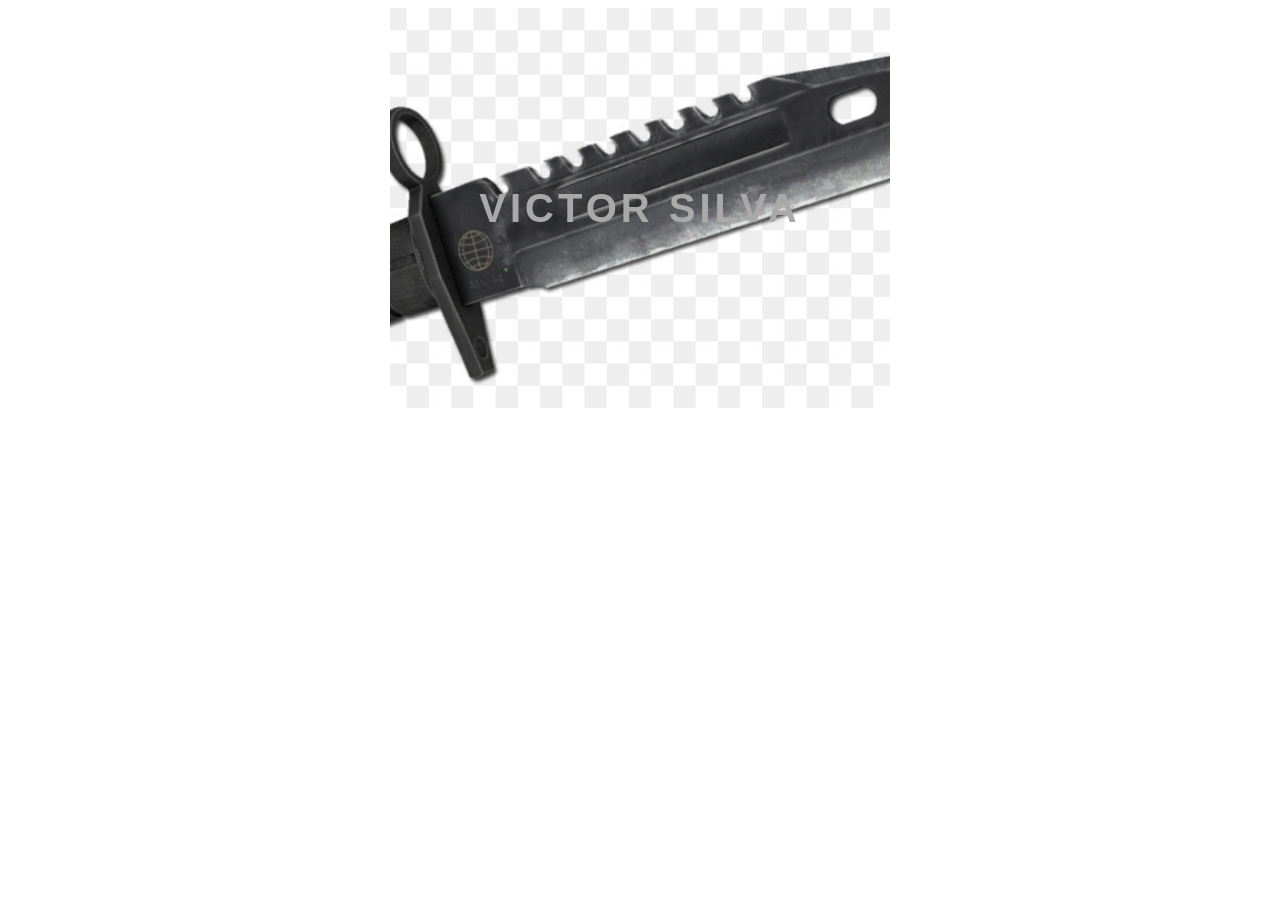
<file: css1/index.html>
<!DOCTYPE html>
<html lang="pt-BR">
    <header>
        <meta charset="UTF-8">
        <meta name="viewport" content="width-device-width initial-scale=1.0">
        <link rel="stylesheet" href="style.css">
        <title>.: Victor Silva Portfólio :.</title>
    </header>
    <body>
        <div class="container">
            <div class="card">
                <div class="card-wrapper">
                    <h2>Victor Silva</h2>
                    <p>Veja meus projetos no GitHub</p>
                </div>
            </div>
        </div>
    </body>
</html>
</file>
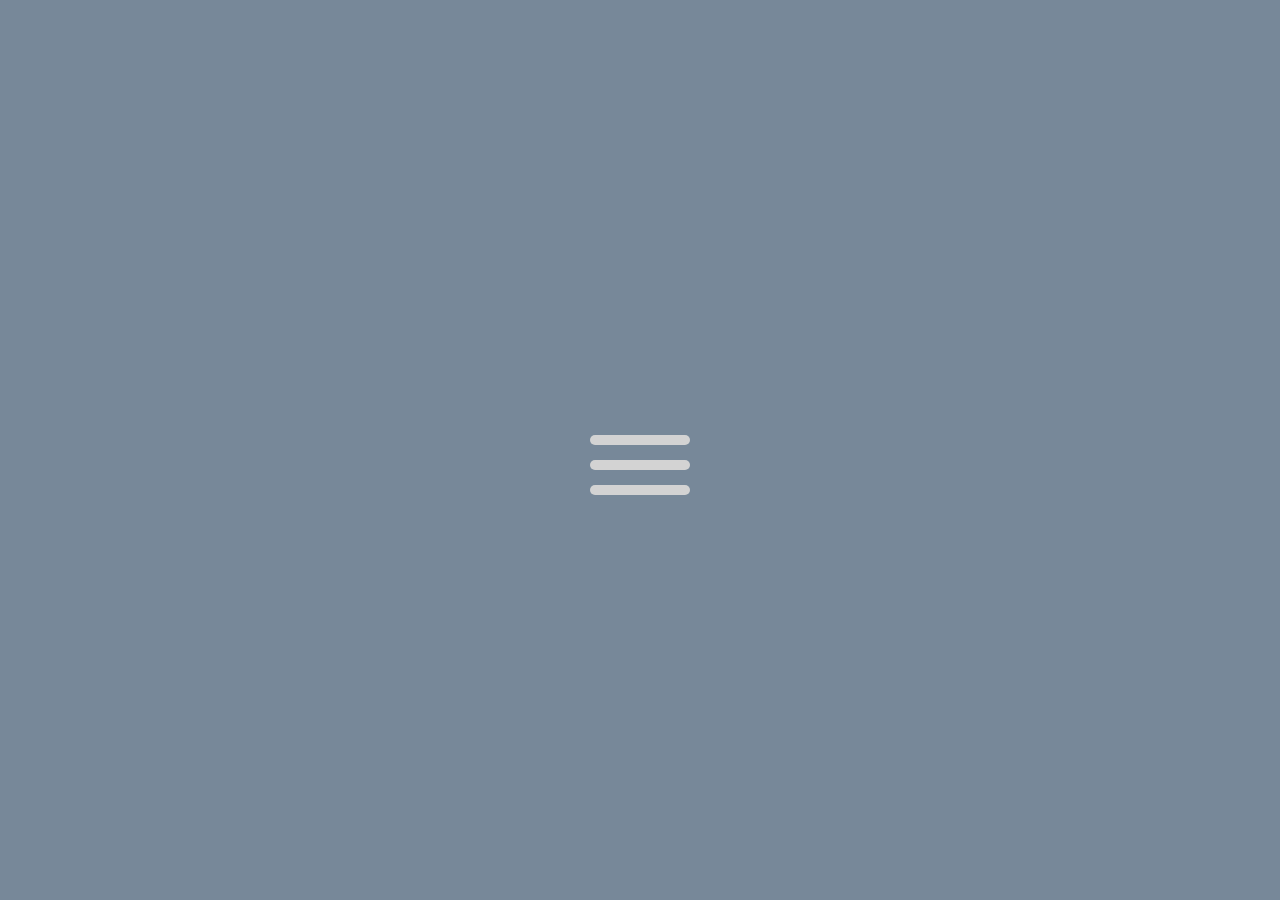
<file: css2/index.html>
<!DOCTYPE html>
<html lang="pt-BR">
    <head>
        <meta charset="UTF-8">
        <link href="style.css" rel="stylesheet">
        <title>CSS aula 2</title>
    </head>
    <body>
        <div class="wrapper">
            <div class="checkbox-wrapper">
                <input type="checkbox" id="toggle">
                <label class="checkbox" for="toggle">
                    <div class="trace"></div>
                    <div class="trace"></div>
                    <div class="trace"></div>
            </div>
        </div>
    </body>

</html>
</file>
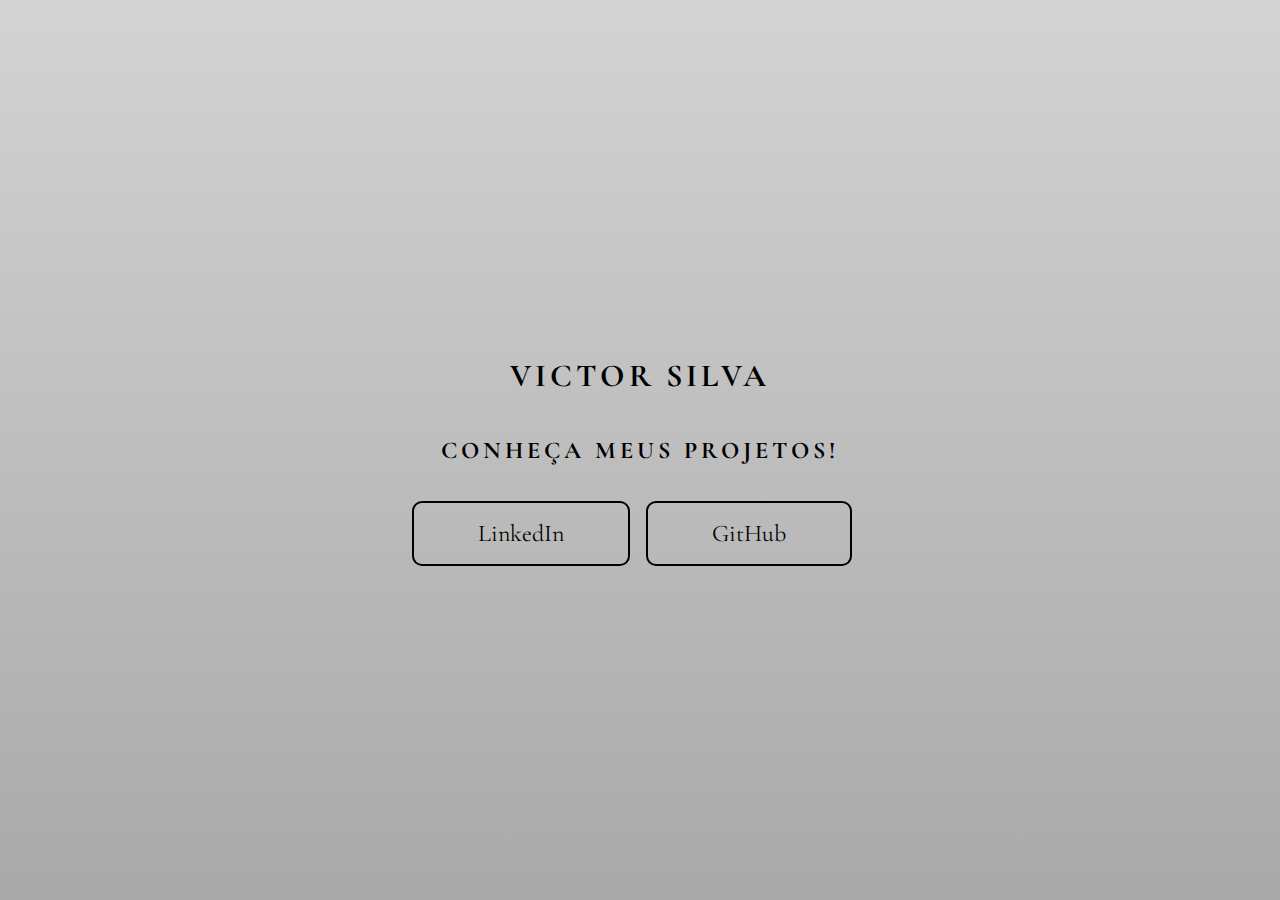
<file: css3/index.html>
<!DOCTYPE html>
<html lang="pt-BR">
    <header>
        <meta charset="UTF-8">
        <link href="style.css" rel="stylesheet">
        <title>CSS Transitions</title>
    </header>
    <body>
        <main class="wrapper">
            <h1>Victor Silva</h1>
            <h2>Conheça meus projetos!</h2>
            <div class="links">
                <a href="#">LinkedIn</a>
                <a href="#">GitHub</a>
            </div>
        </main>
    </body>
</html>
</file>
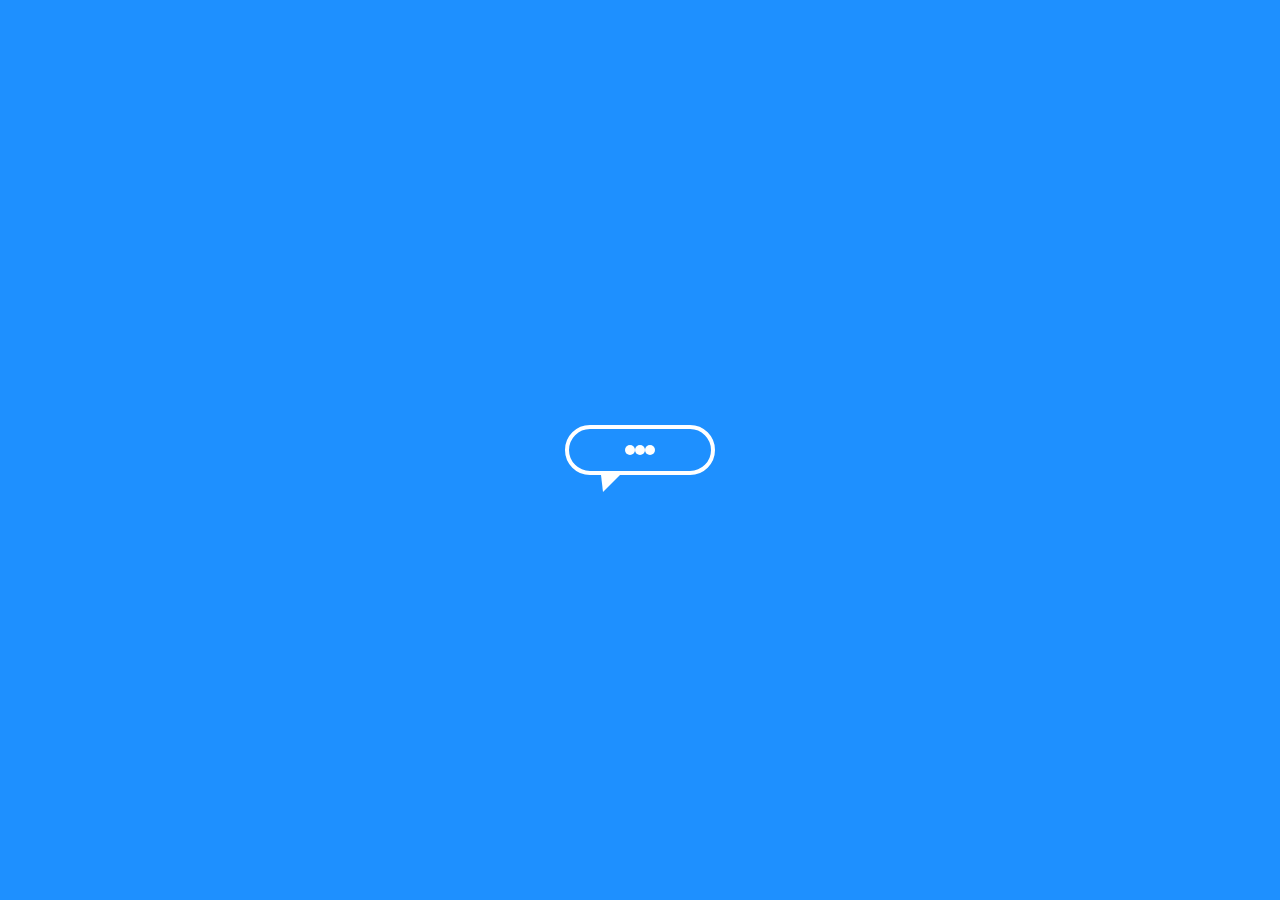
<file: css4/index.html>
<!DOCTYPE html>
<html  lang="pt-BR">
    <head>
        <meta charset="UTF-8">
        <link href="style.css" rel="stylesheet">
    </head>
    <body>
        <main class="wrapper">
            <div class="chatbox">
                <div class="chatbox_loading"></div>
                <div class="chatbox_loading"></div>
                <div class="chatbox_loading"></div>     
            </div>
        </main>
    </body>
</html>
</file>
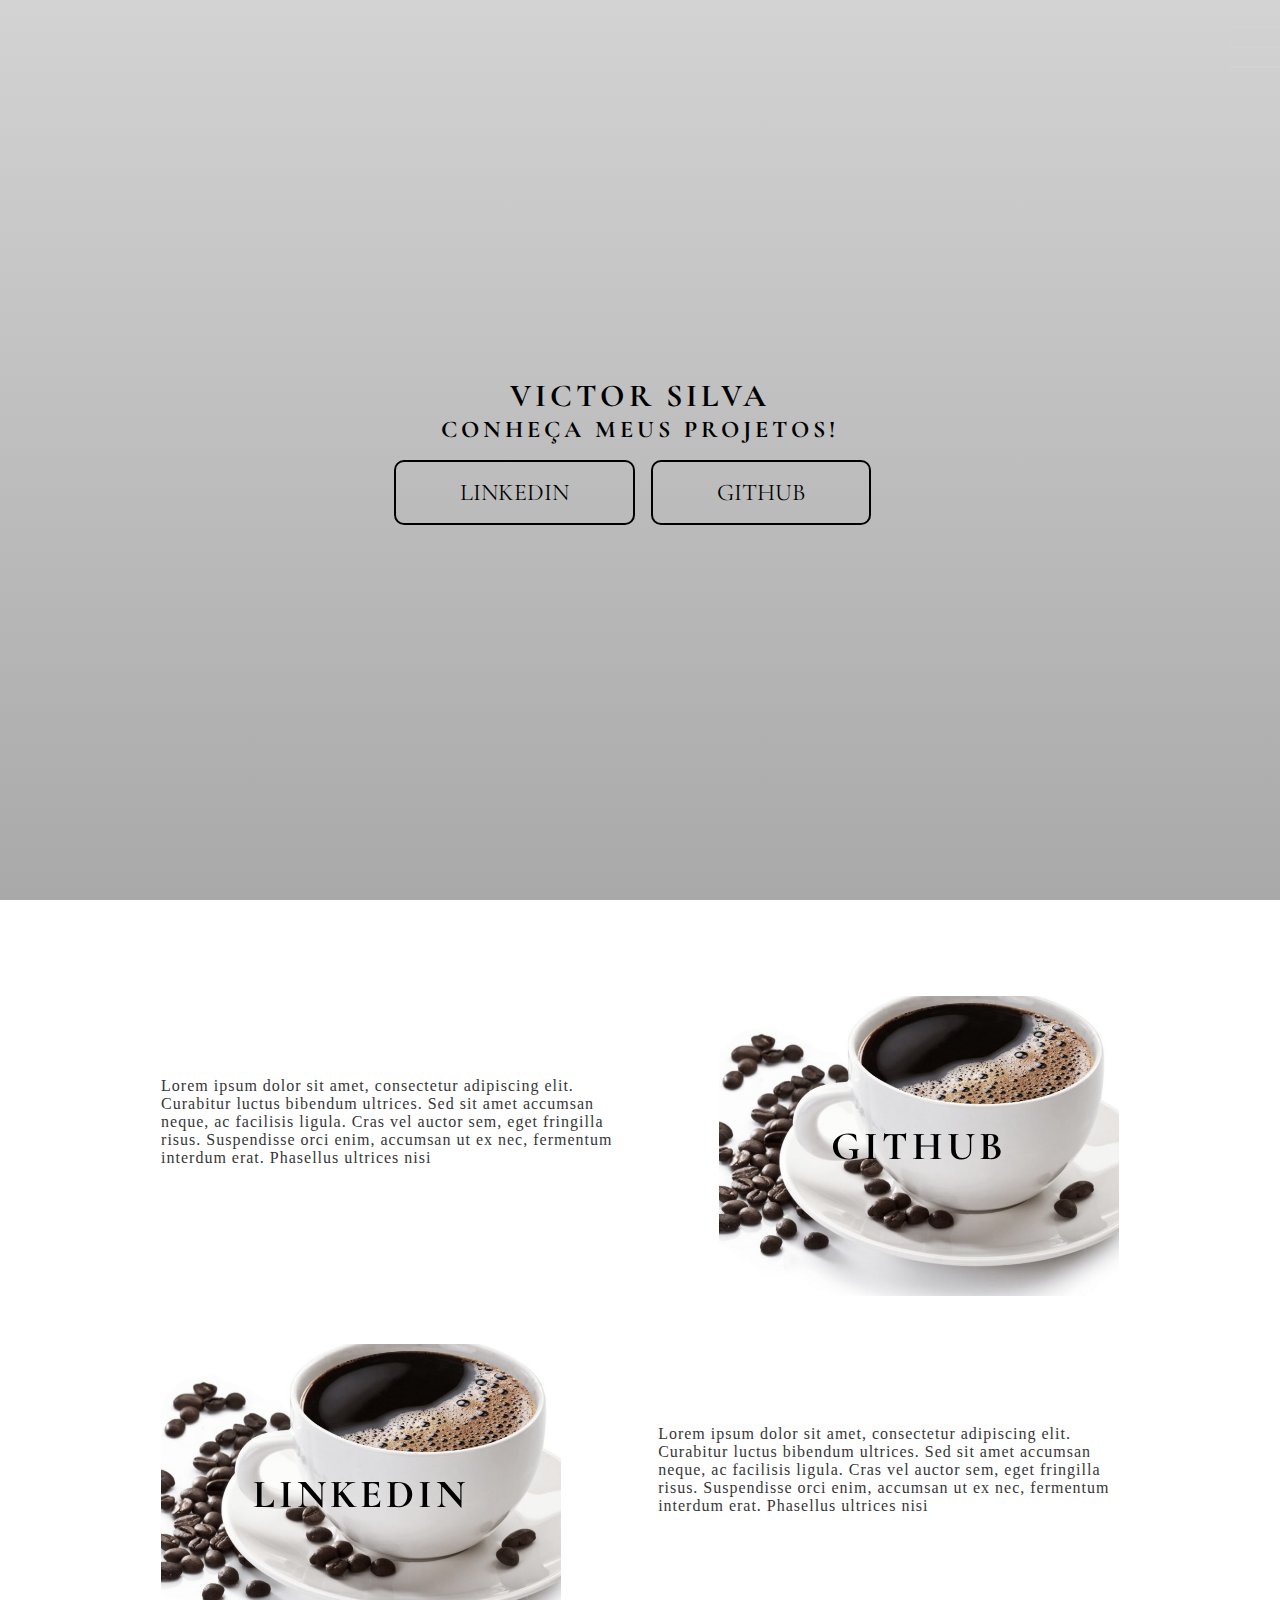
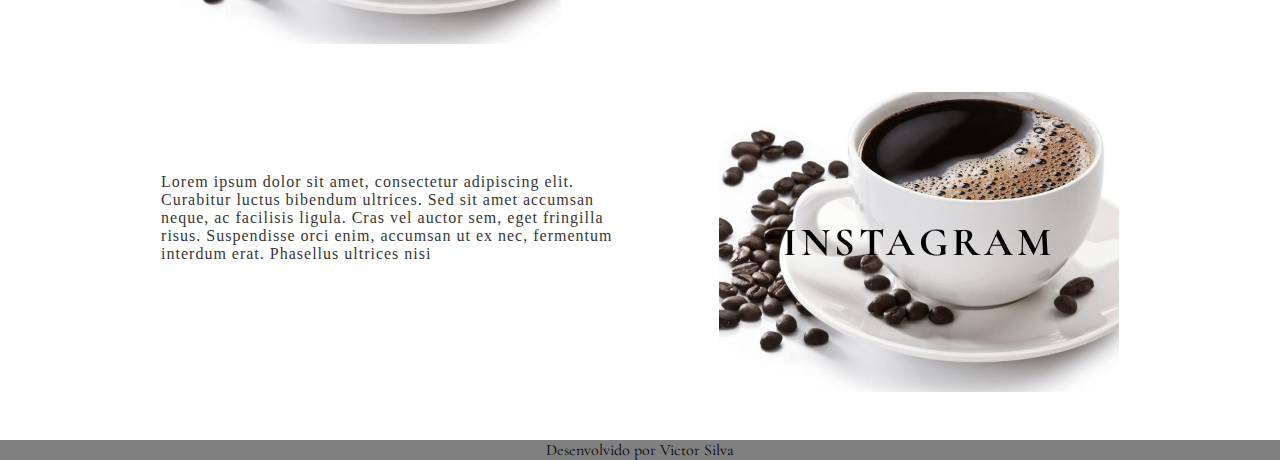
<file: desafio/index.html>
<!DOCTYPE html>
<html lang="pt-br">
  <head>
    <meta charset="UTF-8" />
    <meta http-equiv="X-UA-Compatible" content="IE=edge" />
    <meta
      name="viewport"
      content="width=
    , initial-scale=1.0"
    />
    <link rel="stylesheet" href="style.css" />
    <title>Portifólio DIO</title>
  </head>
  <body>
    <header class="wrapper center">
      <div class="wrapper-navbar">
        <div class="checkbox-wrapper">
          <input type="checkbox" id="toggle" />
          <label class="checkbox" for="toggle">
            <div class="trace"></div>
            <div class="trace"></div>
            <div class="trace"></div>
          </label>
          <div class="menu"></div>
          <nav class="menu-items">
            <ul>
              <li>
                <a href="#">Home</a>
              </li>
              <li>
                <a href="#">Sobre</a>
              </li>
              <li>
                <a href="#">Projetos</a>
              </li>
            </ul>
          </nav>
        </div>
      </div>
      <!-- Menu Hamburger -->
      <!-- Home  -->
      <h1>Victor Silva</h1>
      <h2>Conheça meus projetos!</h2>
      <div class="social-media">
        <a href="#">Linkedin</a>
        <a href="#">Github</a>
      </div>
    </header>
    <main class="container">
      <div class="card-container">
        <div class="card-text">
          Lorem ipsum dolor sit amet, consectetur adipiscing elit. Curabitur luctus bibendum ultrices. 
          Sed sit amet accumsan neque, ac facilisis ligula. Cras vel auctor sem, eget fringilla risus. 
          Suspendisse orci enim, accumsan ut ex nec, fermentum interdum erat. Phasellus ultrices nisi
        </div>
        <div class="card">
          <div class="card-wrapper">
            <h2>Github</h2>
            <p>Veja meus projetos!</p>
          </div>
        </div>

      </div>
      <div class="card-container">
        <div class="card">
          <div class="card-wrapper">
            <h2>LinkedIn</h2>
            <p>Conheça minha trajetória profissional</p>
          </div>
        </div>
        <div class="card-text">
          Lorem ipsum dolor sit amet, consectetur adipiscing elit. Curabitur luctus bibendum ultrices. 
          Sed sit amet accumsan neque, ac facilisis ligula. Cras vel auctor sem, eget fringilla risus. 
          Suspendisse orci enim, accumsan ut ex nec, fermentum interdum erat. Phasellus ultrices nisi
        </div>

      </div>
      <div class="card-container">
        <div class="card-text">
          Lorem ipsum dolor sit amet, consectetur adipiscing elit. Curabitur luctus bibendum ultrices. 
          Sed sit amet accumsan neque, ac facilisis ligula. Cras vel auctor sem, eget fringilla risus. 
          Suspendisse orci enim, accumsan ut ex nec, fermentum interdum erat. Phasellus ultrices nisi
        </div>
        <div class="card">
          <div class="card-wrapper">
            <h2>Instagram</h2>
            <p>Veja mais sobre mim!</p>
          </div>
        </div>

      </div>
    </main>
    <footer class="footer">
      Desenvolvido por Victor Silva
    </footer>

  
  </body>
</html>
</file>
<file: css1/style.css>
body {
    font-family: "Arial";
}

.container{
    width: 100%;
    height: 100vh;
    display: flex;
    justify-content: center;
    align-content: center;
}

.card{
    height: 400px;
    width: 500px;
    background-image: url(espada.jpg);
    background-position: center;
    background-repeat: no-repeat;
    background-size: cover;
    display: flex;
    justify-content: center;
    align-items: center;
    filter: grayscale(0.5);
    color: darkgrey;
    cursor: pointer;
    transition: 0.3s;
}

.card-wrapper{
    text-align: center;
    display: flex;
    flex-direction: column;
    justify-content: center;
    align-items: center;
    position: relative;
}

.card-wrapper::before{
    content: '';
    position: absolute;
    height: 100px;
    width: 100px;
    display: block;
    border: 1px solid white;
    opacity: 0;
    transition: 0.3s;
}

.card-wrapper h2{
    font-size: 40px;
    text-transform: uppercase;
    letter-spacing: 4px;
    margin: 0;
    transition: 0.3s;
}

.card-wrapper p{
    font-size: 0;
    visibility: hidden;
    opacity: 0;
    font-weight: bold;
    text-transform: uppercase;
    transition: 0.3s;
}

.card:hover{
    filter: unset;
}

.card:hover > .card-wrapper::before{
    height: 300px;
    width: 400px;
    opacity: 1;
}

.card:hover > .card-wrapper p{
    opacity: 1;
    visibility: visible;
    font-size: 14px
}
</file>
<file: css2/style.css>
*{
    padding: 0;
    margin: 0;
    box-sizing: border-box;
}

.wrapper{
    background-color: #778899;
    width: 100%;
    height: 100vh;
    display: flex;
    justify-content: center;
    align-items: center;
}

.checkbox{
    height: 100px;
    width: 100px;
    display: flex;
    justify-content: center;
    position: relative;
    cursor: pointer;
}

.checkbox .trace{
    width: 100px;
    height: 10px;
    background-color: lightgrey;
    position: absolute;
    border-radius: 10px;
    transition: 0.5s ease-in-out;
}

.checkbox .trace:nth-child(1){
    top:35px;
    transform: rotate(0);
}

.checkbox .trace:nth-child(2){
    top:60px;
    transform: rotate(0);
}

.checkbox .trace:nth-child(3){
    top:85px;
    transform: rotate(0);
}

#toggle{
    display: none;
}

#toggle:checked + .checkbox .trace:nth-child(1){
    transform: rotate(45deg);
    top: 47px;
}

#toggle:checked + .checkbox .trace:nth-child(2){
    transform: translate(-100px);
    width: 30px;
    visibility: hidden;
    opacity: 0;
}

#toggle:checked + .checkbox .trace:nth-child(3){
    transform: rotate(-45deg);
    top: 47px;
}
</file>
<file: css3/style.css>
@import url('https://fonts.googleapis.com/css2?family=Cormorant+Garamond:ital,wght@1,300&display=swap');

body{
    margin: 0;
    padding: 0;
    color: black;
    font-family: 'Cormorant Garamond', serif;
}

.wrapper{
    height: 100vh;
    width: 100vw;
    background: linear-gradient(#d3d3d3, #a9a9a9, #808080, #696969, #363636);
    background-size: 400% 400%;
    display: flex;
    justify-content: center;
    flex-direction: column;
    align-items: center;
    animation: backgroundTransition 8s ease-out infinite;
}

h1{
    text-transform: uppercase;
    letter-spacing: 4px;
}

h2{
    text-transform: uppercase;
    letter-spacing: 4px;
}

.links{
    margin-top: 1rem;
    display: flex;
}

a{
    margin-right: 1rem;
    text-decoration: none;
    color: #000000;
    font-size: 24px;
    padding: 1rem 4rem;
    border: solid #000000 2.5px;
    min-width: 4px;
    display: flex;
    align-items: center;
    justify-content: center;
    border-radius: 10px;
    transition: 1s cubic-bezier(0.455, 0.03, 0.515, 0.955);
}

a:hover{
    color: #d3d3d3;
    background-color: #363636;

}

@keyframes backgroundTransition{
    0%{
        background-position: 0% 80%;
    }
    50%{
        background-position: 80% 100%;
    }
    100%{
        background-position: 0% 100%;
    }
}
</file>
<file: css4/style.css>
body{
    margin: 0;
    padding: 0;
    font-family: arial;
}

.wrapper{
    height: 100vh;
    width: 100vw;
    background-color: dodgerblue;
    display: flex;
    justify-content: center;
    align-items: center;
}

.chatbox{
    height: 50px;
    width: 150px;
    border-radius: 36px;
    border: 4px solid #ffffff;
    padding: 0 1rem;
    box-sizing: border-box;
    display: flex;
    align-items: center;
    justify-content: center;
    transform: translateY(0);
    animation: translate 2s ease-in-out infinite;
}

.chatbox::before{
    content: '';
    width: 0;
    height: 0;
    position: absolute;
    bottom: -1.3rem;
    left: 2rem;
    border-left: 2px solid transparent;
    border-right: 17px solid transparent;
    border-top: 17px solid #ffffff;
}

.chatbox_loading{
    height: 10px;
    width: 10px;
    border-radius: 50%;
    background-color: #ffffff;
    transform: scale(1);
}

.chatbox_loading:nth-child(1){
    animation: pulse 1.5s ease-in-out infinite;
}

.chatbox_loading:nth-child(2){
    animation: pulse 1.5s ease-in-out infinite;
    animation-delay: 0.2s;
}

.chatbox_loading:nth-child(3){
    animation: pulse 1.5s ease-in-out infinite;
    animation-delay: 0.4s;
}

@keyframes translate{
    0%{
        transform: translateY(0);
    }
    50%{
        transform: translateY(15px);
    }
    100%{
        transform: translate(0);
    }
}

@keyframes pulse{
    0%{
        transform: scale(1);
    }
    50%{
        transform: scale(1.5);
    }
    100%{
        transform: scale(1);
    }
}
</file>
<file: desafio/style.css>
@import url('https://fonts.googleapis.com/css2?family=Cormorant+Garamond:ital,wght@1,300&display=swap');

*,
*::before,
*::after {
  padding: 0;
  margin: 0;
  box-sizing: border-box;
}

body {
    margin: 0;
    padding: 0;
    color: black;
    font-family: 'Cormorant Garamond', serif;
}

.center{
    display:flex;
    justify-content:center;
    align-items:center;
}

.wrapper-navbar{
    width: 100%;
    display: flex;
    justify-content: right;
    position: absolute;
    top: 0;
    right: 0;
  }
  
  .checkbox {
    height: 40px;
    width: 50px;
    display: flex;
    justify-content: center;
    position: relative;
    cursor: pointer;
    z-index: 99999;
  }
  
  .checkbox .trace{
    width: 50px;
    height: 2px;
    background-color: #d3d3d3;
    border-radius: 4px;
    transition: 0.5s ease-in-out ;
    position: absolute;
  }
  
  .checkbox .trace:nth-child(1){
    top:26px;
    transform: rotate(0);
  }

   .checkbox .trace:nth-child(2){
    top:46px;
    transform: rotate(0);
  }

 .checkbox .trace:nth-child(3){
    top:66px;
    transform: rotate(0);
  }
  
  #toggle{
      display: none;
  }
  
  #toggle:checked + .checkbox  .trace:nth-child(1){
    transform: rotate(45deg);
    top: 47px;
    background-color: black;
  } 
  
  #toggle:checked + .checkbox .trace:nth-child(2){
    transform: translate(-100px);
    width: 30px;
    visibility: hidden;
    opacity: 0;
  }
  
  #toggle:checked + .checkbox .trace:nth-child(3){
    transform: rotate(-45deg);
    top: 47px;
    background-color: #000000;
  }

/* menu */

.menu{
    position:absolute;
    border-radius: 50%;
    box-shadow: 0px 0px 0px 0px #fff;
    z-index:-1;
    transition: 400ms ease-in-out 0 s;
}
.menu-items{
    position:fixed;
    top:0;
    left:0;
    width:100%;
    height:100vh;
    display:flex;
    justify-content: center;
    align-items:center;
    z-index:2;
    opacity: 0;
    visibility:hidden;
    transition: 400ms ease-in-out 0s;
}

.menu-items ul{
    list-style-type:none;
}

.menu-items ul li a{
    margin: 10px 0;
    color: black;
    text-decoration: none;
    text-transform: uppercase;
    letter-spacing: 4px;
    font-size: 40px;
}


#toggle:checked + .checkbox{
    background-color: #fff;
}
#toggle:checked ~ .menu{
    box-shadow: 0px 0px 0px 100vmax #fff;
    z-index:1;
}
#toggle:checked ~ .menu-items{
    visibility:visible;
    opacity: 1;
}

.wrapper{
    height: 100vh;
    width:100vw;
    background: linear-gradient(#d3d3d3, #a9a9a9, #808080, #696969, #363636);
    background-size: 400% 400%;
    flex-direction:column;
    animation: backgroundTrasition 8s ease-in-out infinite;
    text-transform: uppercase;
}

.wrapper h1{
    letter-spacing:4px;
}

.wrapper h2{
    letter-spacing:4px;
}

.social-media{
    margin-top: 1rem;
    display: flex;
}

.social-media > a{
    margin-right: 1rem;
    text-decoration: none;
    color: #000000;
    font-size: 24px;
    padding: 1rem 4rem;
    border: solid #000000 2.5px;
    min-width: 4px;
    display: flex;
    align-items: center;
    justify-content: center;
    border-radius: 10px;
    transition: 1s cubic-bezier(0.455, 0.03, 0.515, 0.955);
    position: relative;
}

.social-media > a:hover{
    color: #d3d3d3;
    background-color: #363636;
}

/*  */

@keyframes backgroundTrasition{
    0%{
        background-position: 0 80%;
    }

    50%{
        background-position: 80% 100%;
    }
    100%{
        background-position: 0 90%;
    }
}

.container{
    width: 100%;
    height: auto;
    display: flex;
    justify-content: space-between;
    align-items: center;
    flex-direction: column;
    margin: 3rem 0;
}

.card-container{
    display: flex;
    align-items: center;
    justify-content: space-evenly;
    width: 90%;
}

.card{
    height: 300px;
    width: 400px;
    margin: 3rem 0 0;
    background-image: url('coffee.jpg');
    background-position: center;
    background-repeat: no-repeat;
    background-size: cover;
    display: flex;
    justify-content: center;
    align-items: center;
    filter: grayscale(0.5);
    color: black;
    cursor: pointer;
    transition: 0.3s;
}

.card-text{
    width: 40%;
    font-family: Georgia, serif;
    letter-spacing: 1px;
    color: #363636;
}

.card-wrapper{
    text-align: center;
    display: flex;
    justify-content: center;
    align-items: center;
    flex-direction: column;
    position: relative;

}

.card-wrapper::before{
    content: "";
    position: absolute;
    height: 100px;
    width: 100px;
    display: block;
    border: 1px solid #000000;
    opacity: 0;
    transition: 0.3s;
}

.card-wrapper h2{
    font-size: 40px;
    text-transform: uppercase;
    letter-spacing: 4px;
    margin: 0;
    transition: 0.3s;
}

.card-wrapper p{
    font-size: 0;
    visibility: hidden;
    opacity: 0;
    font-weight: bold;
    text-transform: uppercase;
    transition: 0.3s;
}

.card:hover{
    filter: unset;
}

.card:hover > .card-wrapper::before{
    opacity: 1;
    height: 250px;
    width: 350px;
}

.card:hover > .card-wrapper p{
    opacity: 1;
    font-size: 14px;
    visibility: visible;
}

footer{
    height: 100%;
    width: 100%;
    display: flex;
    justify-content: center;
    align-items: center;
    background-color: #808080;
}

@media (max-width: 800px){
    .social-media{
        display: flex;
        flex-direction: column;
    }

    .container{
        margin-top: 0;
    }

    .card-container{
        flex-direction: column;
    }

    .container .card-container:nth-child(1),
    .container .card-container:nth-child(3){
        flex-direction: column-reverse;
    } 

    .card{
        width: 90%;
        margin-top: 2rem;
        text-align: center;
    }

    .card:hover > .card-wrapper::before{
        height: 190px;
        width: 190px;
    }

}
</file>
